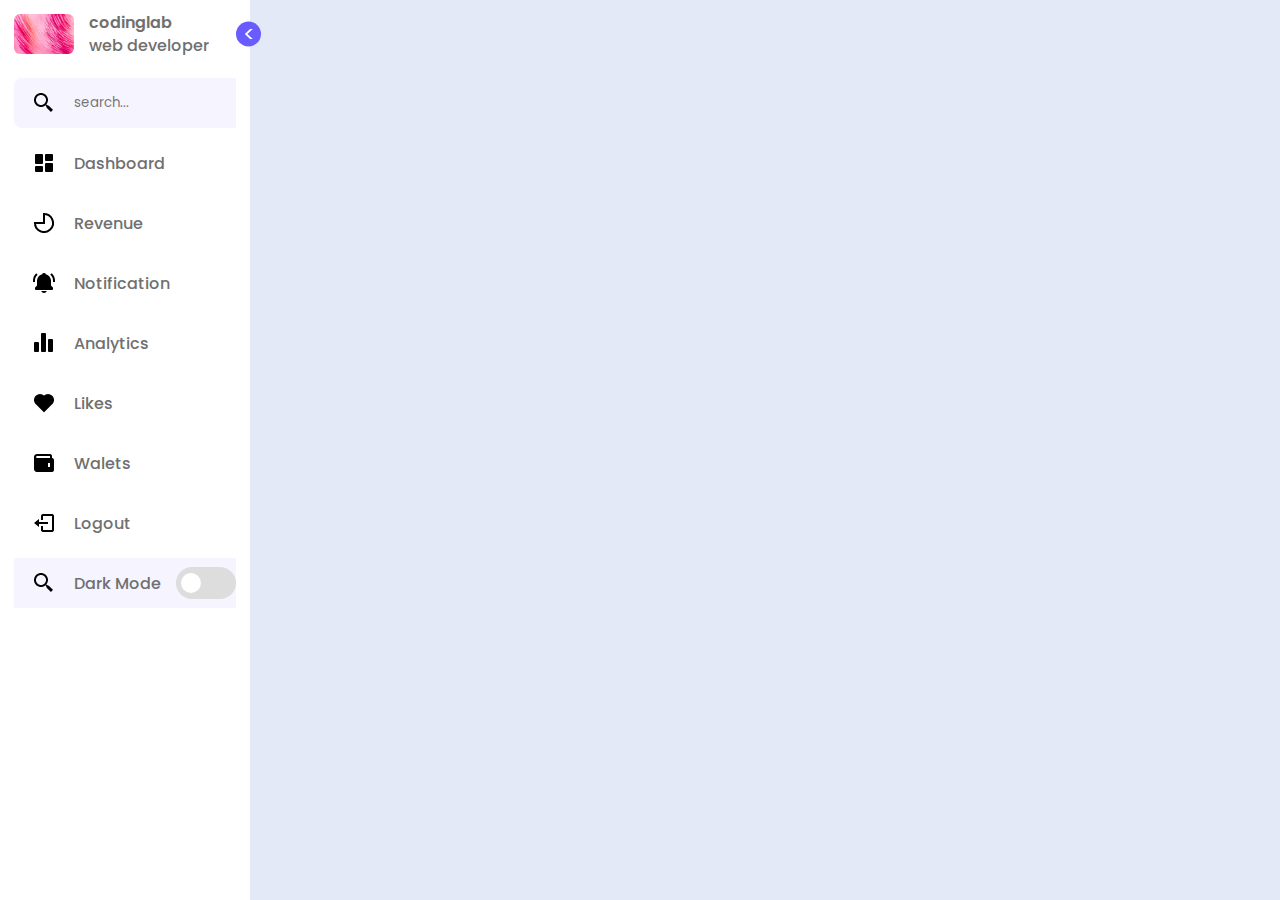
<file: index.html>
<!DOCTYPE html>
<html>
<head>
	<meta charset="UTF-8">
	<meta name="viewport" content="width=device-width, initial-scale=1.0">
	<link rel="stylesheet" type="text/css" href="style.css">
	<link href='https://unpkg.com/boxicons@2.1.4/css/boxicons.min.css' rel='stylesheet'>
	<title>side nav  bar</title>
</head>
<body>
	<nav class="sidebar">
	 	<header>
	 			<div class="image-text">
	 				<span class="image">
	 					<img  alt="icon image" src="marek.jpg">
	 				</span>
	 				<div class="text header-text">
	 					<span class="name">codinglab</span>
	 					<span class="p">web developer </span>
	 				</div>
	 			</div>
	 			<p class="toggl"><</p>
	 	</header>
	 	<div class="menu-bar">
	 		<div class="menu">
	 			<li class="search">
	 					<span class="icon si"><img  src="search.png"></span>
	 					<input type="search" name="search" placeholder="search...">
	 			</li>
		 		<ul>
	 				<li class="nav-link">
		 				<a  class="test" href="">
		 					<span class="icon"><img  src="dashboard.png"></span>
		 					<span class="text">Dashboard</span>
		 				</a>	
		 			</li>
		 			<li class="nav-link">
		 				<a  class="test" href="">
		 					<span class="icon"><img  src="circle.png"></span>
		 					<span class="text">Revenue</span>
		 				</a>	
		 			</li>
		 			<li class="nav-link">
		 				<a  class="test" href="">
		 					<span class="icon"><img  src="bell.png"></span>
		 					<span class="text">Notification</span>
		 				</a>	
		 			</li>
		 			<li class="nav-link">
		 				<a  class="test" href="">
		 					<span class="icon"><img  src="bar.png"></span>
		 					<span class="text">Analytics</span>
		 				</a>	
		 			</li>
		 			<li class="nav-link">
		 				<a  class="test" href="">
		 					<span class="icon"><img  src="heart.png"></span>
		 					<span class="text">Likes</span>
		 				</a>	
		 			</li>
		 			<li class="nav-link">
		 				<a  class="test" href="">
		 					<span class="icon"><img  src="wallet.png"></span>
		 					<span class="text">Walets</span>
		 				</a>	
		 			</li>
		 		</ul>		
	 		</div>
	 		<div class="boottom-content">
	 			<li>
		 			<a href="">
		 				<span class="icon"><img  src="log-out.png"></span>
		 				<span class="text">Logout</span>
		 			</a>
		 		</li>	
	 			<li class="mode">
		 			<div class="moon-sun">
		 				<span class="icon"><img class="sun" src="search.png"><img class="moon" src="search.png"></span>
		 			</div>
		 			<span class="text mode-text">Dark Mode</span>
		 			<div class="toggle-switch">
		 				<span class="switch"></span>
		 			</div>
	 			</li>

	 			
	 		</div>
	 	</div>

	 </nav>

<script type="text/javascript" src="script.js"></script>
</body>
</html>
</file>
<file: style.css>
@import url('https://fonts.googleapis.com/css2?family=Poppins:wght@300;400;500;600;700&display=swap');
 *{
    font-family: 'Poppins', sans-serif;
    margin: 0;
    padding: 0;
    box-sizing: border-box;
 }
 :root{
 	--body-color:#E4E9F7;
 	--sidebar-color:#fff;
 	--primary-color:#695CFE;
 	--primary-color-light:#F6F5FF;
 	--toggle-color:#DDD;
 	--text-color:#707070;

 	--tran-02: all 0.2s ease;
 	--tran-03: all 0.3s ease;
 	--tran-04: all 0.4s ease;
 	--tran-05: all 0.5s ease;
 }
 body{
 	background-color:var(--body-color);
 	height: 100vh;
 	transition: var(--tran-03);
 }
 body.dark{
 	--body-color:#18191a;
 	--sidebar-color:#242526;
 	--primary-color:#3a3b3c;
 	--primary-color-light:#3a3b3c;
 	--toggle-color:#fff;
 	--text-color:#ccc;
 }
 /*=====reusable css=====*/
 .sidebar .text{
 	font-size: 16px;
 	font-weight: 500;
 	color: var(--text-color);
 	transition:var(--tran-03);
    white-space: nowrap;
    opacity: 1;
 }
 .sidebar .image{
 	min-width: 60px;
 	display: flex;
 	align-items: center;
 }
 /*====sidebar=======*/
 .sidebar{
 	position:fixed;
 	top:0;
 	left:0;
 	width:250px;
 	padding: 10px 14px;
 	background-color:var(--sidebar-color);
 	height:100%;
 	transition: var(--tran-05);
 }
 .sidebar.close{
 	width: 100px;
 }
 .sidebar.close .text{
 	opacity: 0;
 }
 .sidebar header{
 	position: relative;
 }
 .sidebar header .image-text{
  display: flex;
  align-items: center;
 }
 .sidebar .image-text img{
 	width:60px;
 	height:40px;
    border-radius: 6px;
 }
header .image-text .header-text{
	display: flex;
	flex-direction: column;
	margin-left: 15px;
}
.header-text .name{
 font-weight: 600;	
}
.header-text .p{
	margin-top: -2px;
}
.sidebar header p{
	position: absolute;
	top:50%;
	right:-25px;
	height: 25px;
	width: 25px;
	transform: translateY(-50%);
	background-color: var(--primary-color);
	display: flex;
    align-items: center;
    justify-content: center;
    border-radius: 50%;
    color: var(--sidebar-color);
    font-size:22px;
    cursor: pointer;
}
.sidebar li{
	margin-top: 10px;
	height: 50px;
	list-style: none;
	display: flex;
    align-items: center;
    
}
.sidebar .search{
	background: var(--primary-color-light);
	border-radius: 8px;
}
.sidebar li .icon{
	display: flex;
    font-size: 20px;
	align-items: center;
	justify-content: center;
    min-width: 60px;
    border:none;	
    outline:none;
    height: 100%;
}
.sidebar li a{
	text-decoration: none;
    height:100%;
    width: 100%;
    display: flex;
    border-radius: 6px;
    transition: var(--tran-04);
   
}
.sidebar li .text{
	display:flex;
	outline: none;
	border:none;
	height:100%;
	width:100%;	
	align-items: center;
	transition: var(--tran-02);
}
.sidebar li input{
	height:100%;
	width:100%;
	outline: none;
	border:none;
	background: var(--primary-color-light);
}
.sidebar li a:hover{
	background: var(--primary-color);
}
.sidebar li a:hover .icon,.sidebar li a:hover .text{
	color: var(--body-color);
}
.sidebar .menu-bar{
    height: calc(100%-50px);
	display: flex;	
	flex-direction: column;
	justify-content:space-between;
	margin-top: 10px;
}
.menu-bar .mode{
	position: relative;
	background:var(--primary-color-light);
}
.menu-bar .mode .moon-sun{
	height: 50px;
	width: 60px;
	display: flex;
	align-items: center;
}
.menu-bar .mode img{
	position: absolute;
}

.menu-bar .mode img.sun{
	opacity: 0;
}
.sidebar.close .menu-bar .mode .toggle-switch{
    position: absolute;
	left: 5px;
}
.menu-bar .mode .toggle-switch{
	height: 100%;
	min-width: 60px;
    display: flex;
    align-items: center;
    justify-content: center;
    cursor: pointer;
}
.menu-bar .mode .switch{
	position: relative;
	height: 32px;
	width: 64px;
	border-radius: 25px;
	background: var(--toggle-color);
}
.switch::before{
	content: '';
	position: absolute;
	background: var(--sidebar-color);
	height:20px;
	width: 20px;
    border-radius: 50%;
    left:5px;
    top:50%;
    transform: translateY(-50%);
    transition: var(--tran-03);
}
body.dark .switch::before{
	left: 35px;
}
</file>
